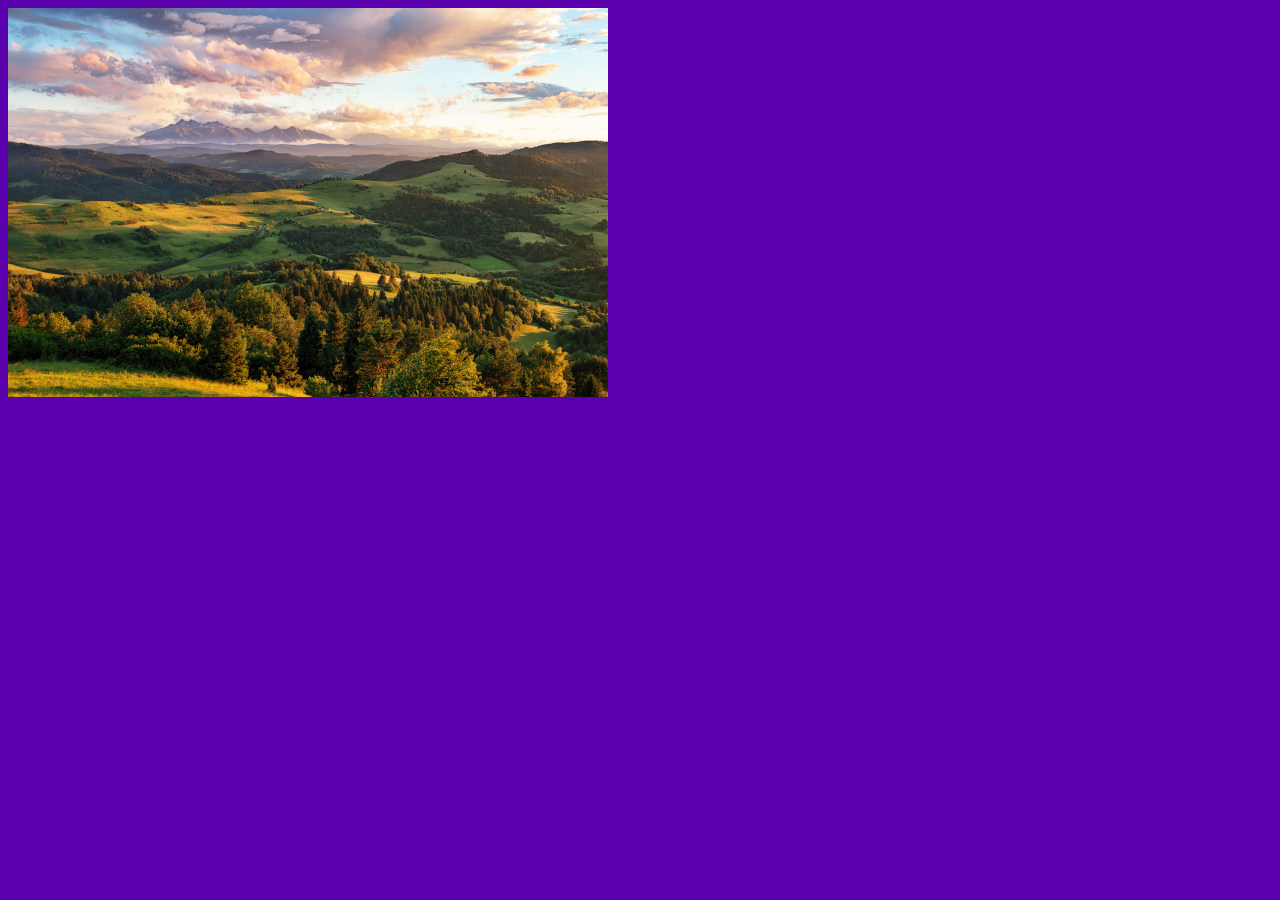
<file: apresentacao.html>
<!DOCTYPE html>
<html lang="en">
<head>
    <meta charset="UTF-8">
    <meta http-equiv="X-UA-Compatible" content="IE=edge">
    <meta name="viewport" content="width=device-width, initial-scale=1.0">
    <title>imagem</title>
    <link rel="stylesheet" href="estilo.css">
        <script src="js/script.js"></script>
</head>
<body>
    <div class="paisagem">
         <img src="./img/imagem1.jpg" id="figura">
        
    </div>

</body>
</html>
</file>
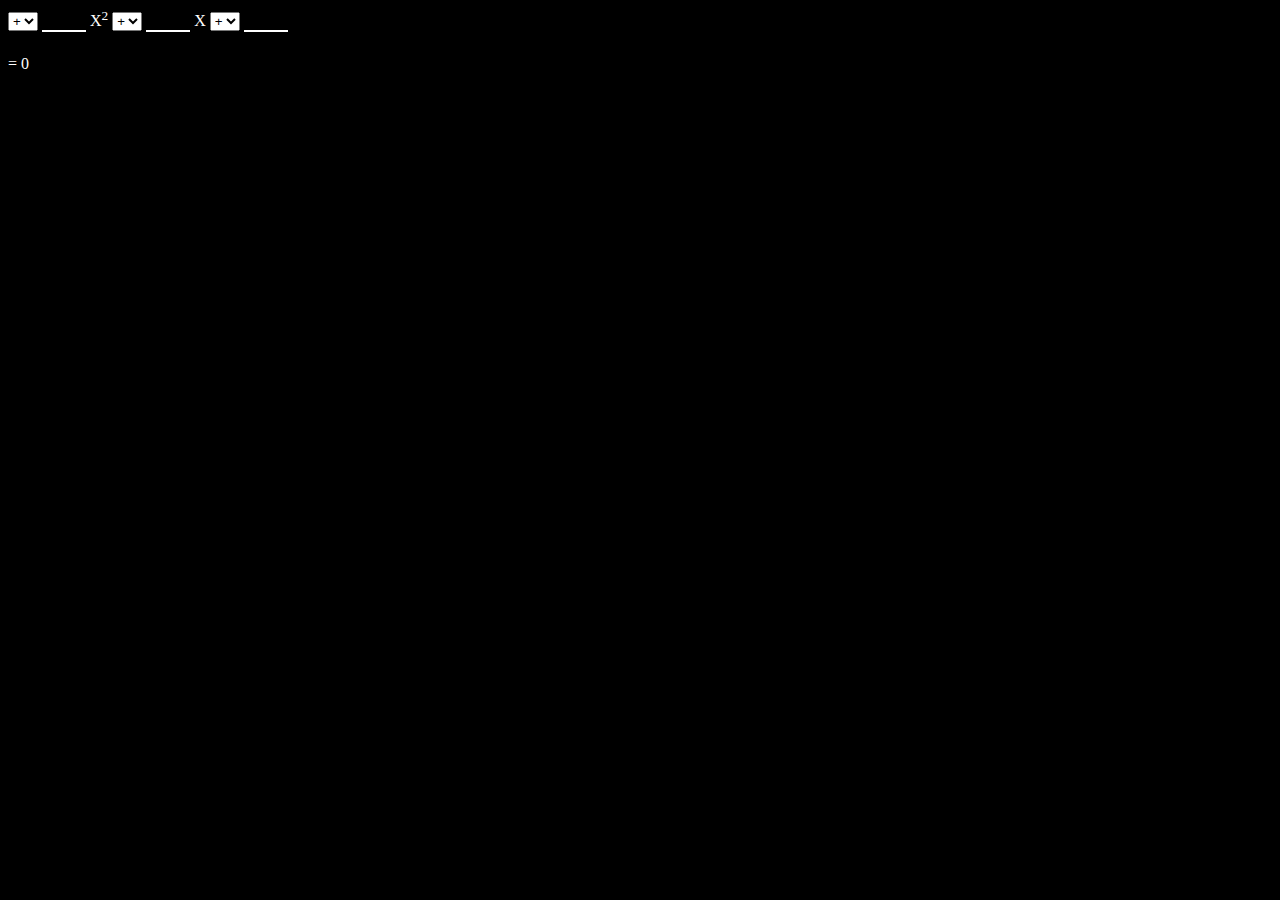
<file: eq2g.html>
<!DOCTYPE html>
<html lang="en">
<head>
    <meta charset="UTF-8">
    <meta http-equiv="X-UA-Compatible" content="IE=edge">
    <meta name="viewport" content="width=device-width, initial-scale=1.0">
    <title>Document</title>
    <script src="./js/script.js"></script>
    <link rel="stylesheet" href="./css/estilo.css">
</head>
<body>
    <select onchange="set_sinal_a()" name="sinal_a" id="a">
        <option selected value="+">+</option>
        <option value="-">-</option>
    </select>
    <input class="entrada" type="number"  onchange="set_valor_a()" id="valor_a">
    <span>X<sup>2</sup></span>

    <select onchange="set_sinal_b()" name="sinal_b" id="b">
        <option selected value="+">+</option>
        <option value="-">-</option>
    </select>
    <input class="entrada" type="number" onchange="set_valor_b()" id="valor_b">
    <span>X</span>

    <select onchange="set_sinal_c()" name="sinal_c" id="c">
        <option selected value="+">+</option>
        <option value="-">-</option>
    </select>
    <input class="entrada" type="number"  onchange="set_valor_c()" id="valor_c">
    <h5><span id="delta"></span></h5>
    <span id="raiz"> = 0</span>

</body>
</html>
</file>
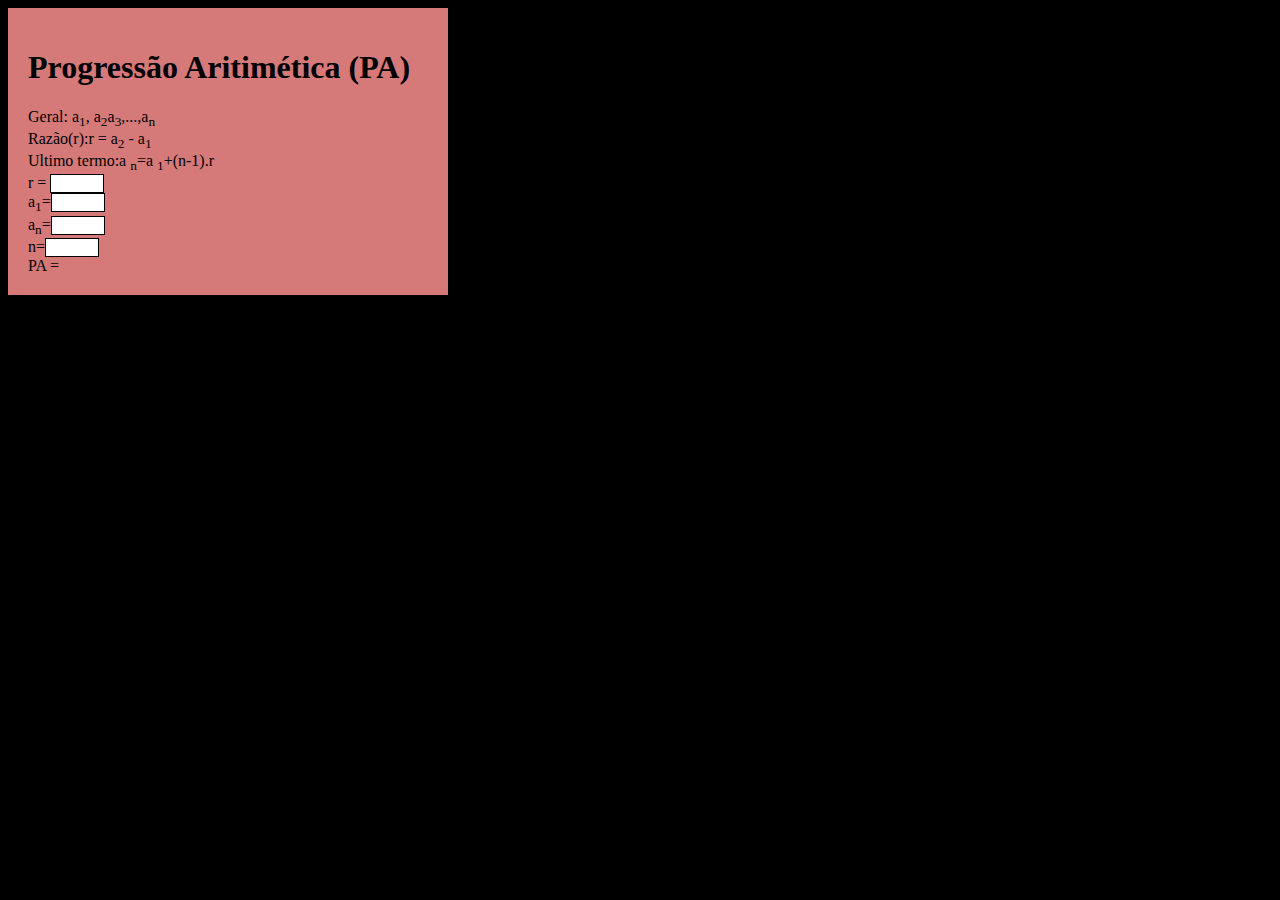
<file: progrecao.html>
<!DOCTYPE html>
<html lang="en">
<head>
    <meta charset="UTF-8">
    <meta http-equiv="X-UA-Compatible" content="IE=edge">
    <meta name="viewport" content="width=device-width, initial-scale=1.0">
    <title>progressoes</title>
    <link rel="stylesheet" href="./css/estilo.css">
    <script src="./js/script.js"></script>
</head>
<body>
    <section class="pa">
        <div class="explicacao">
            <h1>Progressão Aritimética (PA)</h1>
            Geral: a<sub>1</sub>, a<sub>2</sub>a<sub>3</sub>,...,a<sub>n</sub><br>
            Razão(r):r = a<sub>2</sub> - a<sub>1</sub><br>
            Ultimo termo:a <sub>n</sub>=a <sub>1</sub>+(n-1).r
        </div>
        <div class="calculaPA">
            r = <input type="number" onchange="set_razao()" id="razao"><br>
            a<sub>1</sub>=<input onchange="set_a1()"type="number" id="a1"><br>
            a<sub>n</sub>=<input type="number" id="an"><br>
            n=<input type="number" onchange="set_n()" id="n"><br>

            PA = <span id="pa"></span>
        </div>
    </section>
</body>
</html>
</file>
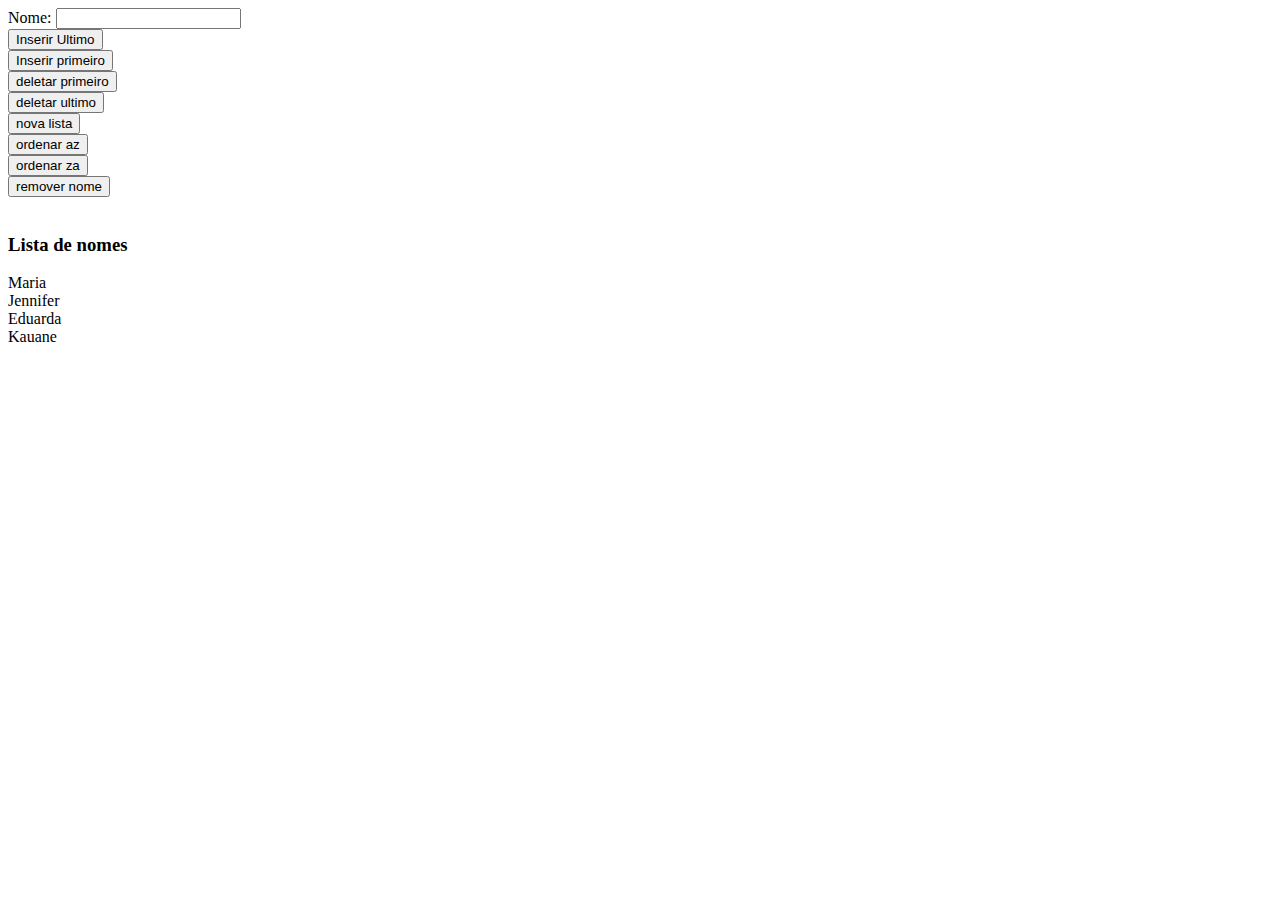
<file: avaliacao/minha_lista.html>
<!DOCTYPE html>
<html lang="en">
<head>
    <meta charset="UTF-8">
    <meta name="viewport" content="width=device-width, initial-scale=1.0">
    <title>Avaliação</title>
    <script src="controle.js"></script>
</head>
<body onload="atualiza_lista()">
    <div class="formulario">
        <label for="nome">Nome: </label>
        <input type="text" name="nome" id="nome">
    </div>
    <div class="btn">
        <button onclick="inserir_ultimo()">Inserir Ultimo</button><br>
        <button onclick="inserir_primeiro()">Inserir primeiro</button><br>
        <button onclick="deletar_primeiro()">deletar primeiro</button><br>
        <button onclick="deletar_ultimo()">deletar ultimo</button><br>
        <button onclick="limpar_lista()">nova lista</button><br>
        <button onclick="ordenar_az()">ordenar az</button><br>
        <button onclick="ordenar_za()">ordenar za</button><br>
        <button onclick="remover_nome()">remover nome</button><br>



        <br>
        <span id="error"></span>
    </div>
    <div class="minha_lista">
        <h3>Lista de nomes</h3>
        <span id="lista"></span>
    </div>
</body>
</html>
</file>
<file: estilo.css>
body {
    background-color: rgb(90, 0, 173);
    color: white;
}
</file>
<file: css/estilo.css>
body {
    background-color: black;
    color: white;
}
.calculadora {
    background-color: rgb(94, 104, 112);
    padding: 8px;
    width: 220px;
    text-align: center;
    border-radius: 10px;
}
.display_calc {
    background-color: transparent;
    text-align: center;
}
#resultado {
    padding: 2px;
    background-color: black;
    color: yellow;
    text-align: right;
    
}
button {
    width: 40px;
    height: 40px;
    margin: 3px;
}
#btn_igual {
    background-color: rgb(240, 123, 77);
}
.entrada {
    width: 40px;
    background-color: black;
    color: white;
    border: none;
    border-bottom: 2px solid white ;
}
.pa {
    width: 400px;
    background-color: rgb(214, 121, 121);
    padding: 20px;
    color: black;
}
.calculaPA input {
    width: 48px;
    border: none;
    border: 1px solid black;
}
#figura {
    width: 1080px;
    height: 720px;
}
</file>
